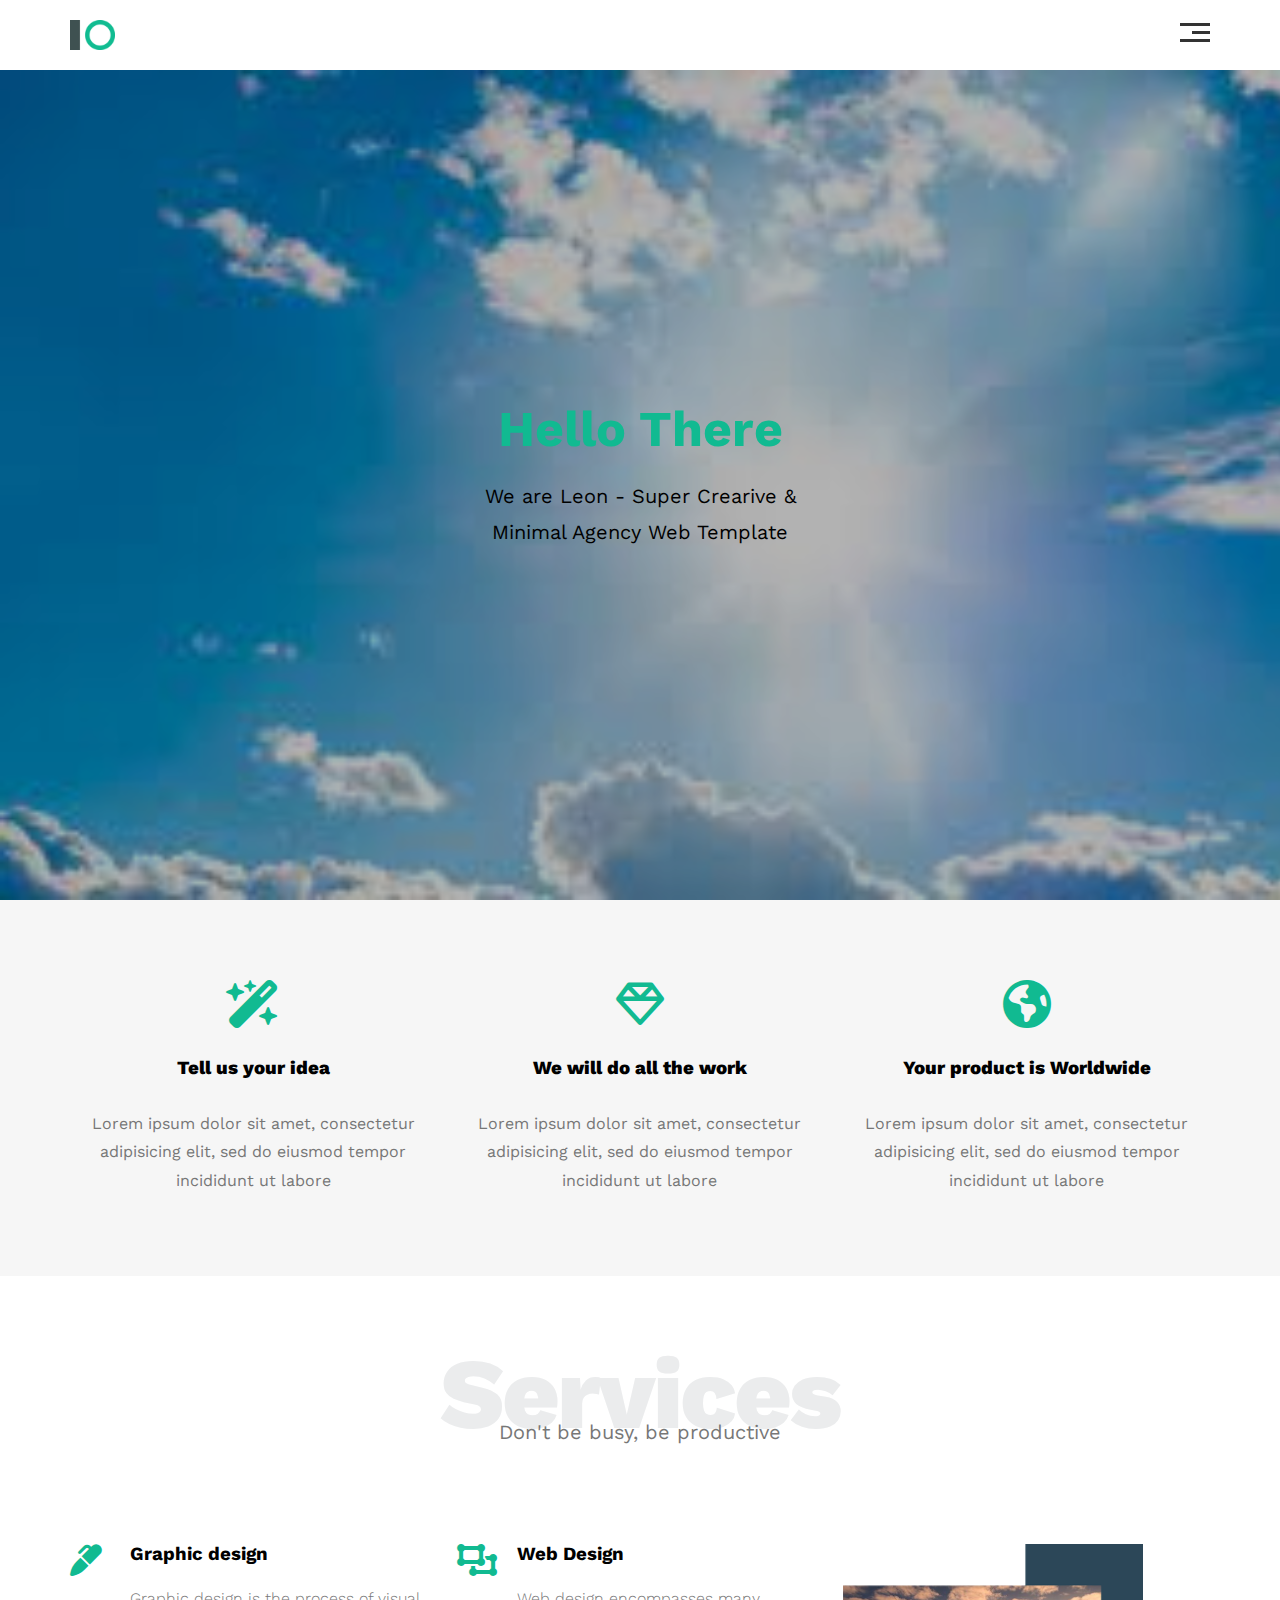
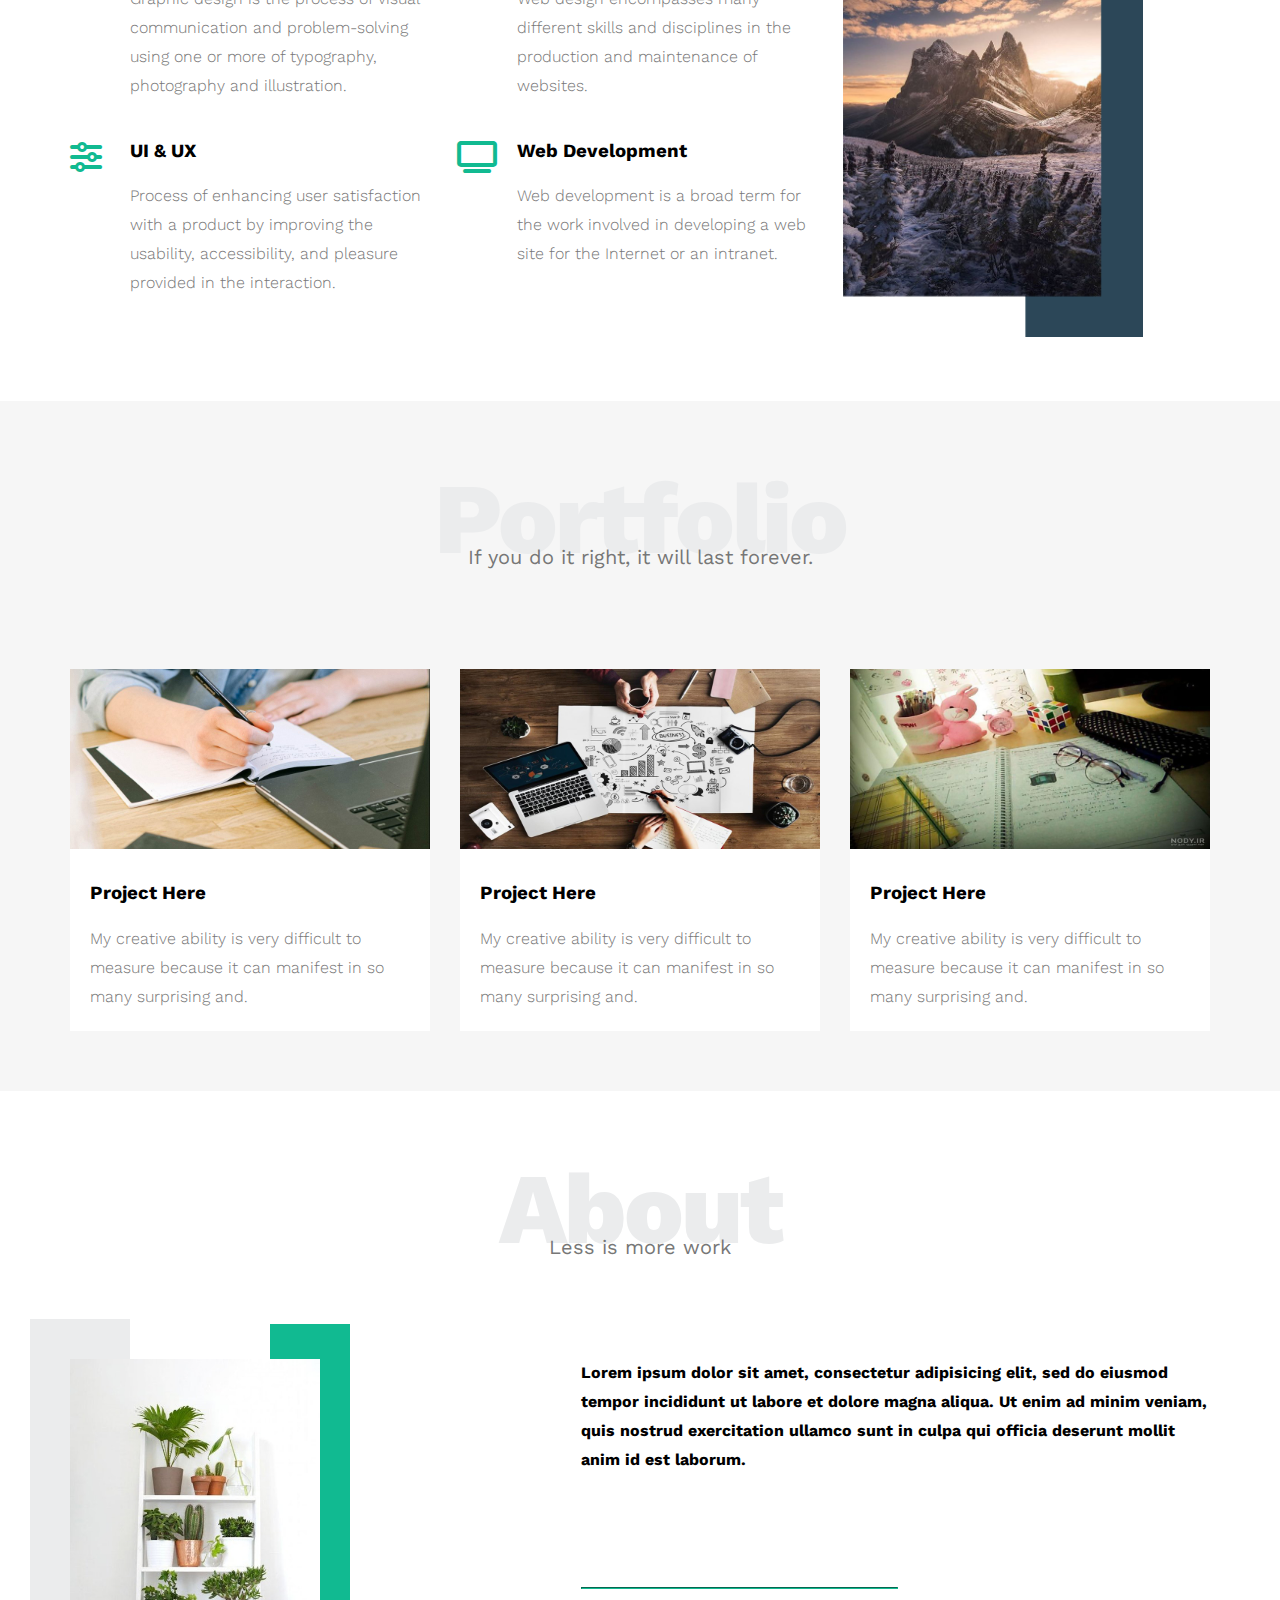
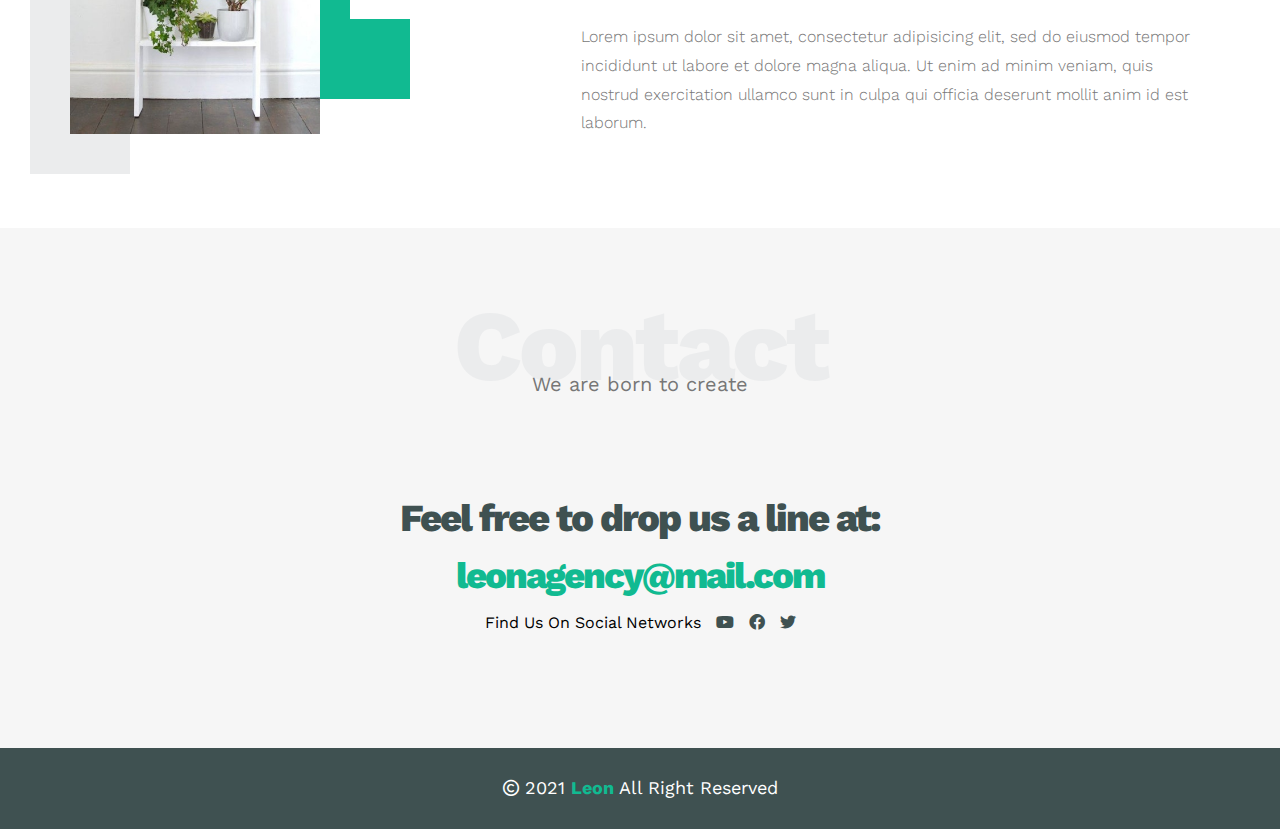
<file: index.html>
<!DOCTYPE html>
<html lang="en">
  <head>
    <meta charset="utf-8">
    <meta http-equiv="X-UA-Compatible" content="IE=edge" />
    <meta name="viewport" content="width=device-width, initial-scale=1.0" />
    <title>Template #1 Leon</title>
    <!-- Main template Css file -->
    <link rel="stylesheet" href="css/leon1.css">
    <!-- To render all elements normally -->
    <link rel="stylesheet" href="css/normlize.css">
    <!-- To use the icons take from font awesome site -->
    <link rel="stylesheet" href="css/all.min.css">
    <!-- Google fonts -->
    <link rel="preconnect" href="https://fonts.googleapis.com">
<link rel="preconnect" href="https://fonts.gstatic.com" crossorigin>
<link href="https://fonts.googleapis.com/css2?family=Work+Sans:wght@200;300;400;500;600;700;800&display=swap" rel="stylesheet">
  </head>
  <body>
    <!-- Start Header -->

    <div class="header">
      <div class="container">
        <img class="logo" src="images/logo.png" alt="error">
        <div class="links">
          <span class="icon">
            <span></span>
            <span></span>
            <span></span>
          </span>
          <ul>
            <li> <a href="#services">Services</a> </li>
            <li> <a href="#portfolio">Portfolio</a> </li>
            <li> <a href="#about">About</a> </li>
            <li> <a href="#contact">Contact</a> </li>
          </ul>
        </div>
      </div>
    </div>
    <!-- End Header -->


    <!-- Start Landing -->
    <div class="landing">
      <div class="intro-text">
        <h1>Hello There</h1>
        <p>We are Leon - Super Crearive & Minimal Agency Web Template</p>
      </div>
    </div>
    <!-- End Landing -->

    <!-- Start Feature -->
    <div class="feature">
      <div class="container">
        <div class="feat">
          <!-- Add fa-3x for increase icon size -->
          <i class="fa-solid fa-wand-magic-sparkles fa-3x"></i>
          <h3>Tell us your idea</h3>
          <p>Lorem ipsum dolor sit amet, consectetur adipisicing elit, sed do eiusmod tempor incididunt ut labore</p>
        </div>
        <div class="feat">
          <i class="far fa-gem fa-3x"></i>
          <h3>We will do all the work</h3>
          <p>Lorem ipsum dolor sit amet, consectetur adipisicing elit, sed do eiusmod tempor incididunt ut labore</p>
        </div>
        <div class="feat">
          <i class="fa-solid fa-earth-americas fa-3x"></i>
          <h3>Your product is Worldwide</h3>
          <p>Lorem ipsum dolor sit amet, consectetur adipisicing elit, sed do eiusmod tempor incididunt ut labore</p>
        </div>
      </div>
    </div>
    <!-- End Feature -->

    <!-- Start Services -->
    <div class="services" id="services">
      <div class="container">
        <h2 class="special-header">Services</h2>
        <p>Don't be busy, be productive</p>
        <div class="services-content">
          <div class="col-1">
            <div class="serv">
              <i class="fa-solid fa-marker fa-2x"></i>
              <div class="text">
                  <h3>Graphic design</h3>
                  <p>Graphic design is the process of visual communication and problem-solving using one or more of typography, photography and illustration.</p>
              </div>
            </div>
            <div class="serv">
              <i class="fa-solid fa-sliders fa-2x"></i>
              <div class="text">
                  <h3>UI & UX</h3>
                  <p>Process of enhancing user satisfaction with a product by improving the usability, accessibility, and pleasure provided in the interaction.</p>
              </div>
            </div>
          </div>

          <div class="col-2">
            <div class="serv">
              <i class="fa-sharp fa-solid fa-object-ungroup fa-2x"></i>
              <div class="text">
                  <h3>Web Design</h3>
                  <p>Web design encompasses many different skills and disciplines in the production and maintenance of websites.</p>
              </div>
            </div>
            <div class="serv">
              <i class="fa-sharp fa-solid fa-tv fa-2x"></i>
              <div class="text">
                  <h3>Web Development</h3>
                  <p>Web development is a broad term for the work involved in developing a web site for the Internet or an intranet.</p>
              </div>
            </div>
          </div>

          <div class="image">
            <img src="images/background.png" alt="error">

          </div>

        </div>
      </div>
    </div>

    <!-- End Services -->

    <!-- Start portfolio -->
    <div class="portfolio" id="portfolio">
      <div class="container">
        <h2 class="special-header">Portfolio</h2>
        <p>If you do it right, it will last forever.</p>
        <div class="portfolio-content">
          <div class="col">
            <div class="port">
              <img src="images/1.jpg" alt="error">
              <div class="text">
                  <h3>Project Here</h3>
                  <p>My creative ability is very difficult to measure because it
                    can manifest in so many surprising and.</p>
              </div>
            </div>
          </div>
          <div class="col">
            <div class="port">
              <img src="images/2.jpg" alt="error">
              <div class="text">
                  <h3>Project Here</h3>
                  <p>My creative ability is very difficult to measure because it
                    can manifest in so many surprising and.</p>
              </div>
            </div>
          </div>
          <div class="col">
            <div class="port">
              <img src="images/3.jpg" alt="error">
              <div class="text">
                  <h3>Project Here</h3>
                  <p>My creative ability is very difficult to measure because it
                    can manifest in so many surprising and.</p>
              </div>
            </div>
          </div>

        </div>
      </div>
    </div>


    <!-- End portfolio -->

    <!-- Start About -->
    <div class="about" id="about">
      <div class="container">
        <h2 class="special-header">About</h2>
        <p>Less is more work</p>
        <div class="about-content">
          <div class="col">
            <div class="sec">
              <div class="image">
                <img src="images/4.jpg" alt="error">
              </div>
              <div class="empty">
              </div>
              <div class="text">
                <p class="text1">Lorem ipsum dolor sit amet, consectetur adipisicing elit,
                  sed do eiusmod tempor incididunt ut labore et dolore magna aliqua.
                   Ut enim ad minim veniam, quis nostrud exercitation ullamco
                   sunt in culpa qui officia deserunt mollit anim id est laborum.</p>
                   <hr>
               <p class="text2">Lorem ipsum dolor sit amet, consectetur adipisicing elit,
                 sed do eiusmod tempor incididunt ut labore et dolore magna aliqua.
                  Ut enim ad minim veniam, quis nostrud exercitation ullamco
                  sunt in culpa qui officia deserunt mollit anim id est laborum.</p>
              </div>
            </div>
          </div>
        </div>
      </div>
    </div>


    <!-- End About -->

    <!-- Start Contact -->

    <div class="contact" id="contact">
      <div class="container">
        <h2 class="special-header">Contact</h2>
        <p>We are born to create</p>
        <div class="contact-content">
            <div class="sec">
              <h3>Feel free to drop us a line at:</h3>
              <a href="#">leonagency@mail.com</a>
              <div class="text">
                <p>Find Us On Social Networks</p>
                <i class="fa-brands fa-youtube"></i>
                <i class="fa-brands fa-facebook"></i>
                <i class="fa-brands fa-twitter"></i>
              </div>
            </div>
        </div>
      </div>
    </div>

    <!-- End Contact -->

    <!-- Start Footer -->
    <div class="footer">
      <div class="text">
        <i class="fa-regular fa-copyright"></i>
        <p>2021 <span>Leon</span> All Right Reserved</p>
      </div>
    </div>

    <!-- End Footer -->

  </body>
</html>
</file>
<file: css/leon1.css>
/* Start Global Rules */
/* Variables */
:root {
  --main-color: #11ba91;
  --secondary-color: #3f5151;
  --main-background-color: #f6f6f6;
}

* {
  -webkit-box-sizing: border-box;
  -moz-box-sizing: border-box;
  box-sizing: border-box;
}
html {
  scroll-behavior: smooth;
}
body {
  font-family: "Work Sans", sans-serif;
}

.container {
  padding: 0 15px;
  margin: 0 auto;
}
@media (min-width: 768px) {
  .container {
    width: 750px;
  }
}
@media (min-width: 992px) {
  .container {
    width: 970px;
  }
}
@media (min-width: 1200px) {
  .container {
    width: 1170px;
  }
}

/* components */
.special-header {
  font-size: 100px;
  color: #ebeced;
  margin: 0;
  text-align: center;
  font-weight: 800;
  letter-spacing: -3px;
}
.special-header + p {
  padding: 0;
  text-align: center;
  margin-top: -30px;
  font-size: 20px;
  color: #777;
}
/* End Global Rules */
/* components */

@media (max-width: 767px) {
  .special-header {
    font-size: 80px;
  }
  .special-header + p {
    margin-top: -20px;
  }
}

/* Start Header */
.header {
  padding: 20px;
}
.header .container {
  display: flex;
  justify-content: space-between;
  align-items: center;
}
.header .container .logo {
  height: 30px;
}
.header .container .links {
  position: relative;
}
.header .container .links:hover .icon span:nth-child(2) {
  width: 100%;
}
.header .container .links:hover ul {
  display: block;
}

.header .container .icon {
  display: flex;
  flex-wrap: wrap;
  width: 30px;
  justify-content: flex-end;
}
.header .container .icon span {
  height: 3px;
  margin-bottom: 5px;
  background-color: #333;
}
.header .container .icon span:first-child {
  width: 100%;
}
.header .container .icon span:nth-child(2) {
  width: 60%;
  transition: 0.3s;
}
.header .container .icon span:last-child {
  width: 100%;
}
.header .container .links ul {
  background-color: var(--main-background-color);
  min-width: 200px;
  list-style: none;
  margin: 0;
  padding: 0;
  position: absolute;
  right: 0;
  top: calc(100% + 15px);
  display: none;
  z-index: 1; /* to be above of background */
}
.header .container .links ul::before {
  content: "";
  border-color: transparent transparent #f6f6f6 transparent;
  border-width: 15px;
  border-style: solid;
  position: absolute;
  right: 0;
  top: -30px;
}
.header .container .links li a {
  text-decoration: none;
  line-height: 2;
  padding-left: 5px;
  transition: 0.3s;
  display: block;
}
.header .container .links li:not(:last-of-type) a {
  border-bottom: 1px solid #e3e3e3;
}
.header .container .links li a:hover {
  padding-left: 25px;
}
/* End Header */

/* Start Landing */
.landing {
  background: rgba(0, 0, 0, 0.3) url(../images/sky.jpg);
  background-blend-mode: darken;
  background-size: cover;
  height: calc(100vh - 70px);
  position: relative;
}
.landing .intro-text {
  position: absolute;
  top: 50%;
  left: 50%;
  transform: translate(-50%, -50%);
  text-align: center;
  width: 320px;
  max-width: 100%;
}
.landing .intro-text h1 {
  margin: 0;
  color: var(--main-color);
  font-size: 50px;
  font-weight: bold;
}
.landing .intro-text p {
  font-size: 20px;
  padding: 0;
  line-height: 1.8;
}
/* End Landing */

/* Start feature */
.feature {
  background-color: var(--main-background-color);
  padding: 60px 0;
}
.feature .container {
  display: grid;
  grid-template-columns: repeat(auto-fill, minmax(300px, 1fr));
  grid-gap: 20px;
}
.feature .container .feat {
  text-align: center;
  padding: 20px;
}
.feature .container i {
  color: var(--main-color);
}
.feature .container h3 {
  font-weight: 800;
  margin: 30px 0;
}
.feature .container p {
  margin: 0;
  font-size: 16px;
  line-height: 1.8;
  color: #777;
}
/* End feature */

/* Start Services */
.services {
  padding: 60px 0;
}

.services .services-content {
  display: grid;
  grid-template-columns: repeat(auto-fill, minmax(300px, 1fr));
  grid-gap: 20px;
  margin-top: 100px;
}
.services .services-content .serv {
  display: flex;
  margin-bottom: 40px;
}
@media (max-width: 767px) {
  .services .services-content .serv {
    flex-direction: column;
    text-align: center;
  }
}

.services .services-content .serv i {
  flex-basis: 60px;
  color: var(--main-color);
}
.services .services-content .serv .text {
  flex: 1;
}
.services .services-content .serv h3 {
  margin: 0 0 20px;
}
.services .services-content .serv p {
  margin: 0;
  font-weight: 300;
  line-height: 1.8;
  color: #777;
}
.services .services-content .image img {
  width: 300px;
}
@media (max-width: 991px) {
  .services .services-content .image {
    display: none;
  }
}
/* End Services */

/* Start Portfolio */
.portfolio {
  padding: 60px 0;
  background-color: var(--main-background-color);
}
.portfolio .container .portfolio-content {
  display: grid;
  grid-template-columns: repeat(auto-fill, minmax(300px, 1fr));
  grid-gap: 30px;
  margin-top: 100px;
}
.portfolio .container .portfolio-content .col {
  background-color: #fff;
  /* display: flex; */
}
/* @media (max-width: 767px) {
  .portfolio .container .portfolio-content .port{
    flex-direction: column;
    text-align: center;
  }
} */

.portfolio .container .portfolio-content .port img {
  max-width: 100%;
}
.portfolio .container .portfolio-content .port .text {
  padding: 20px;
  /* flex: 1; */
}
.portfolio .container .portfolio-content .port .text h3 {
  padding: 10px 0 20px;
  margin: 0;
}
.portfolio .container .portfolio-content .port .text p {
  padding: 0;
  margin: 0;
  font-weight: 300;
  line-height: 1.8;
  color: #777;
}

/* End Portfolio */

/* Start About */

.about {
  padding: 60px 0;
}
.about .container .about-content .col .sec {
  display: grid;
  grid-template-columns: 2fr 1fr 4fr;
  grid-gap: 20px;
  margin-top: 100px;
}

.about .container .about-content .col .sec .image {
  width: 250px;
  height: 375px;
  position: relative;
}
.about .container .about-content .col .sec .image::before {
  position: absolute;
  content: "";
  width: 100px;
  height: calc(100% + 80px);
  left: -40px;
  top: -40px;
  z-index: -1;
  background-color: #ebeced;
}
.about .container .about-content .col .sec .image::after {
  position: absolute;
  content: "";
  width: 60px;
  height: calc(100% - 80px);
  right: -90px;
  top: -35px;
  z-index: -1;
  border-left: 80px solid var(--main-color);
  border-bottom: 80px solid var(--main-color);
}
.about .container .about-content .col .sec .image img {
  width: 100%;
}

.about .container .about-content .col .sec .text1 {
  margin: 0 0 100px;
  padding: 0;
  font-weight: bold;
  color: black;
  line-height: 1.8;
}
.about .container .about-content .col .sec hr {
  border-color: var(--main-color);
  width: 50%;
  display: inline-block;
  margin: 0;
}
.about .container .about-content .col .sec .text2 {
  margin: 30px 0;
  padding: 0;
  font-weight: 300;
  color: #777;
  line-height: 1.8;
}

@media (max-width: 991px) {
  .about .container .about-content .col .sec {
    grid-template-columns: 1fr;
  }

  .about .container .about-content .col .sec .image {
    top: 50%;
    left: 50%;
    transform: translate(-50%, -50%);
    margin: 0 0 100px;
  }
  .about .container .about-content .col .sec .text {
    text-align: center;
  }
  .about .container .about-content .col .sec .text1 {
    margin-bottom: 60px;
  }
}

/* End About */

/* Start Contact */
.contact {
  padding: 60px 0 100px;
  background-color: var(--main-background-color);
}
.contact .container .contact-content {
  margin-top: 100px;
  text-align: center;
}
.contact .container .contact-content h3 {
  color: var(--secondary-color);
  font-weight: 800;
  font-size: 2.4em;
  letter-spacing: -2px;
  margin: 0 0 15px;
}
.contact .container .contact-content a {
  color: var(--main-color);
  font-weight: 800;
  font-size: 2.3em;
  letter-spacing: -2px;
  margin: 0 0 15px;
  text-decoration: none;
}
.contact .container .contact-content p {
  display: inline-block;
}
.contact .container .contact-content i {
  color: var(--secondary-color);
  margin-left: 10px;
}
@media (max-width: 768px) {
  .contact .container .contact-content {
    margin-top: 60px;
  }
  .contact .container .contact-content h3 {
    font-size: 1.8em;
  }
  .contact .container .contact-content a {
    font-size: 1.8em;
  }
}
/* End Contact */

/* Start Footer */
.footer {
  padding: 30px 0;
  background-color: var(--secondary-color);
}
.footer .text {
  text-align: center;
}
.footer .text i {
  color: #fff;
}
.footer .text p {
  color: #fff;
  display: inline-block;
  margin: 0;
  font-size: 18px;
}
.footer .text span {
  color: var(--main-color);
  font-weight: bold;
}
/* End Footer */
</file>
<file: css/normlize.css>
/*! normalize.css v8.0.1 | MIT License | github.com/necolas/normalize.css */

/* Document
   ========================================================================== */

/**
 * 1. Correct the line height in all browsers.
 * 2. Prevent adjustments of font size after orientation changes in iOS.
 */

html {
  line-height: 1.15; /* 1 */
  -webkit-text-size-adjust: 100%; /* 2 */
}

/* Sections
   ========================================================================== */

/**
 * Remove the margin in all browsers.
 */

body {
  margin: 0;
}

/**
 * Render the `main` element consistently in IE.
 */

main {
  display: block;
}

/**
 * Correct the font size and margin on `h1` elements within `section` and
 * `article` contexts in Chrome, Firefox, and Safari.
 */

h1 {
  font-size: 2em;
  margin: 0.67em 0;
}

/* Grouping content
   ========================================================================== */

/**
 * 1. Add the correct box sizing in Firefox.
 * 2. Show the overflow in Edge and IE.
 */

hr {
  box-sizing: content-box; /* 1 */
  height: 0; /* 1 */
  overflow: visible; /* 2 */
}

/**
 * 1. Correct the inheritance and scaling of font size in all browsers.
 * 2. Correct the odd `em` font sizing in all browsers.
 */

pre {
  font-family: monospace, monospace; /* 1 */
  font-size: 1em; /* 2 */
}

/* Text-level semantics
   ========================================================================== */

/**
 * Remove the gray background on active links in IE 10.
 */

a {
  background-color: transparent;
}

/**
 * 1. Remove the bottom border in Chrome 57-
 * 2. Add the correct text decoration in Chrome, Edge, IE, Opera, and Safari.
 */

abbr[title] {
  border-bottom: none; /* 1 */
  text-decoration: underline; /* 2 */
  text-decoration: underline dotted; /* 2 */
}

/**
 * Add the correct font weight in Chrome, Edge, and Safari.
 */

b,
strong {
  font-weight: bolder;
}

/**
 * 1. Correct the inheritance and scaling of font size in all browsers.
 * 2. Correct the odd `em` font sizing in all browsers.
 */

code,
kbd,
samp {
  font-family: monospace, monospace; /* 1 */
  font-size: 1em; /* 2 */
}

/**
 * Add the correct font size in all browsers.
 */

small {
  font-size: 80%;
}

/**
 * Prevent `sub` and `sup` elements from affecting the line height in
 * all browsers.
 */

sub,
sup {
  font-size: 75%;
  line-height: 0;
  position: relative;
  vertical-align: baseline;
}

sub {
  bottom: -0.25em;
}

sup {
  top: -0.5em;
}

/* Embedded content
   ========================================================================== */

/**
 * Remove the border on images inside links in IE 10.
 */

img {
  border-style: none;
}

/* Forms
   ========================================================================== */

/**
 * 1. Change the font styles in all browsers.
 * 2. Remove the margin in Firefox and Safari.
 */

button,
input,
optgroup,
select,
textarea {
  font-family: inherit; /* 1 */
  font-size: 100%; /* 1 */
  line-height: 1.15; /* 1 */
  margin: 0; /* 2 */
}

/**
 * Show the overflow in IE.
 * 1. Show the overflow in Edge.
 */

button,
input { /* 1 */
  overflow: visible;
}

/**
 * Remove the inheritance of text transform in Edge, Firefox, and IE.
 * 1. Remove the inheritance of text transform in Firefox.
 */

button,
select { /* 1 */
  text-transform: none;
}

/**
 * Correct the inability to style clickable types in iOS and Safari.
 */

button,
[type="button"],
[type="reset"],
[type="submit"] {
  -webkit-appearance: button;
}

/**
 * Remove the inner border and padding in Firefox.
 */

button::-moz-focus-inner,
[type="button"]::-moz-focus-inner,
[type="reset"]::-moz-focus-inner,
[type="submit"]::-moz-focus-inner {
  border-style: none;
  padding: 0;
}

/**
 * Restore the focus styles unset by the previous rule.
 */

button:-moz-focusring,
[type="button"]:-moz-focusring,
[type="reset"]:-moz-focusring,
[type="submit"]:-moz-focusring {
  outline: 1px dotted ButtonText;
}

/**
 * Correct the padding in Firefox.
 */

fieldset {
  padding: 0.35em 0.75em 0.625em;
}

/**
 * 1. Correct the text wrapping in Edge and IE.
 * 2. Correct the color inheritance from `fieldset` elements in IE.
 * 3. Remove the padding so developers are not caught out when they zero out
 *    `fieldset` elements in all browsers.
 */

legend {
  box-sizing: border-box; /* 1 */
  color: inherit; /* 2 */
  display: table; /* 1 */
  max-width: 100%; /* 1 */
  padding: 0; /* 3 */
  white-space: normal; /* 1 */
}

/**
 * Add the correct vertical alignment in Chrome, Firefox, and Opera.
 */

progress {
  vertical-align: baseline;
}

/**
 * Remove the default vertical scrollbar in IE 10+.
 */

textarea {
  overflow: auto;
}

/**
 * 1. Add the correct box sizing in IE 10.
 * 2. Remove the padding in IE 10.
 */

[type="checkbox"],
[type="radio"] {
  box-sizing: border-box; /* 1 */
  padding: 0; /* 2 */
}

/**
 * Correct the cursor style of increment and decrement buttons in Chrome.
 */

[type="number"]::-webkit-inner-spin-button,
[type="number"]::-webkit-outer-spin-button {
  height: auto;
}

/**
 * 1. Correct the odd appearance in Chrome and Safari.
 * 2. Correct the outline style in Safari.
 */

[type="search"] {
  -webkit-appearance: textfield; /* 1 */
  outline-offset: -2px; /* 2 */
}

/**
 * Remove the inner padding in Chrome and Safari on macOS.
 */

[type="search"]::-webkit-search-decoration {
  -webkit-appearance: none;
}

/**
 * 1. Correct the inability to style clickable types in iOS and Safari.
 * 2. Change font properties to `inherit` in Safari.
 */

::-webkit-file-upload-button {
  -webkit-appearance: button; /* 1 */
  font: inherit; /* 2 */
}

/* Interactive
   ========================================================================== */

/*
 * Add the correct display in Edge, IE 10+, and Firefox.
 */

details {
  display: block;
}

/*
 * Add the correct display in all browsers.
 */

summary {
  display: list-item;
}

/* Misc
   ========================================================================== */

/**
 * Add the correct display in IE 10+.
 */

template {
  display: none;
}

/**
 * Add the correct display in IE 10.
 */

[hidden] {
  display: none;
}
</file>
